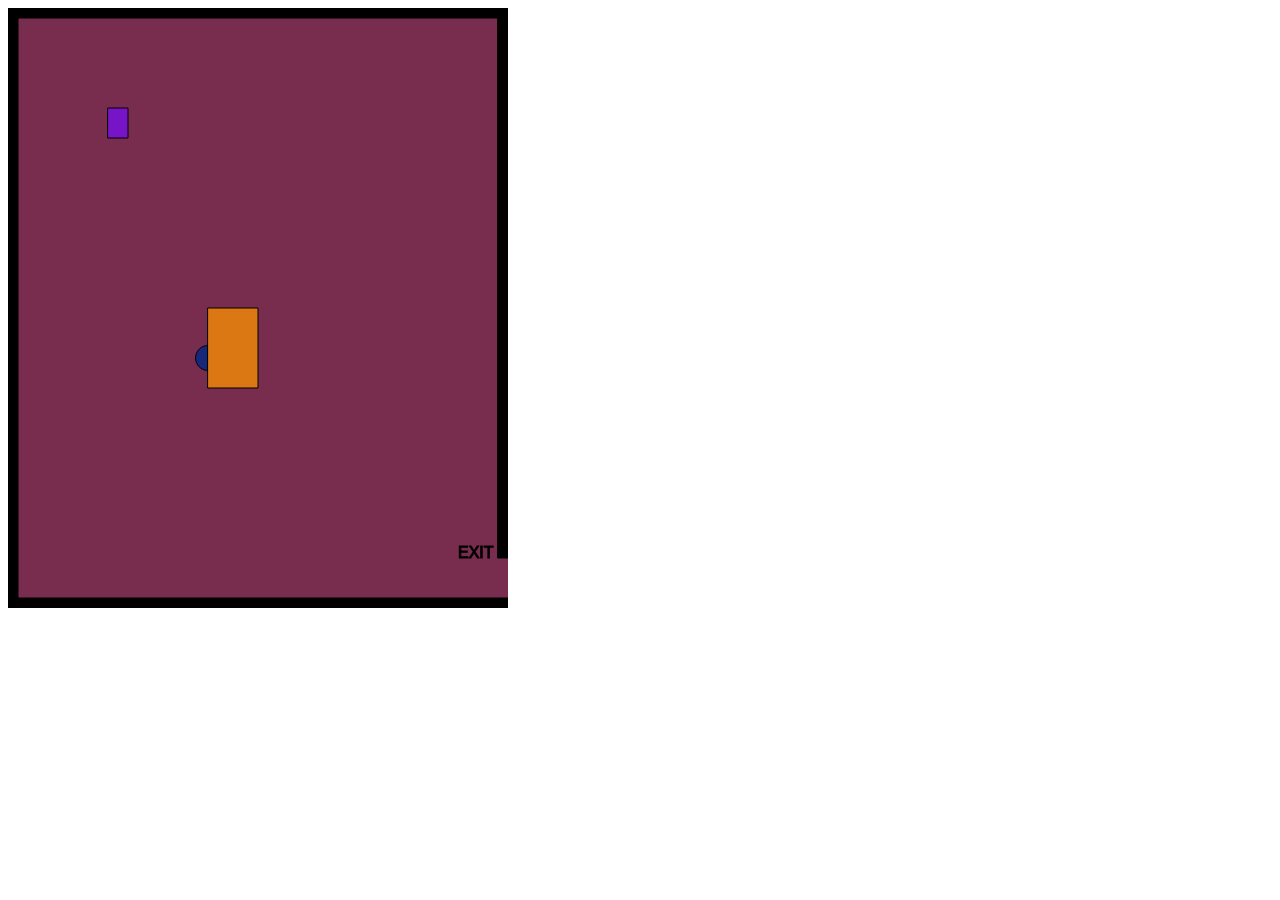
<file: Homework 15/index.html>
<html>
    <head>
        <title>first p5.js page!</title>
        <script src="js/p5.min.js"></script>
        <script src="js/rectangle.js"></script>
        <script src="js/sketch.js"></script>
    </head>
    <body>

    </body>
</html>
</file>
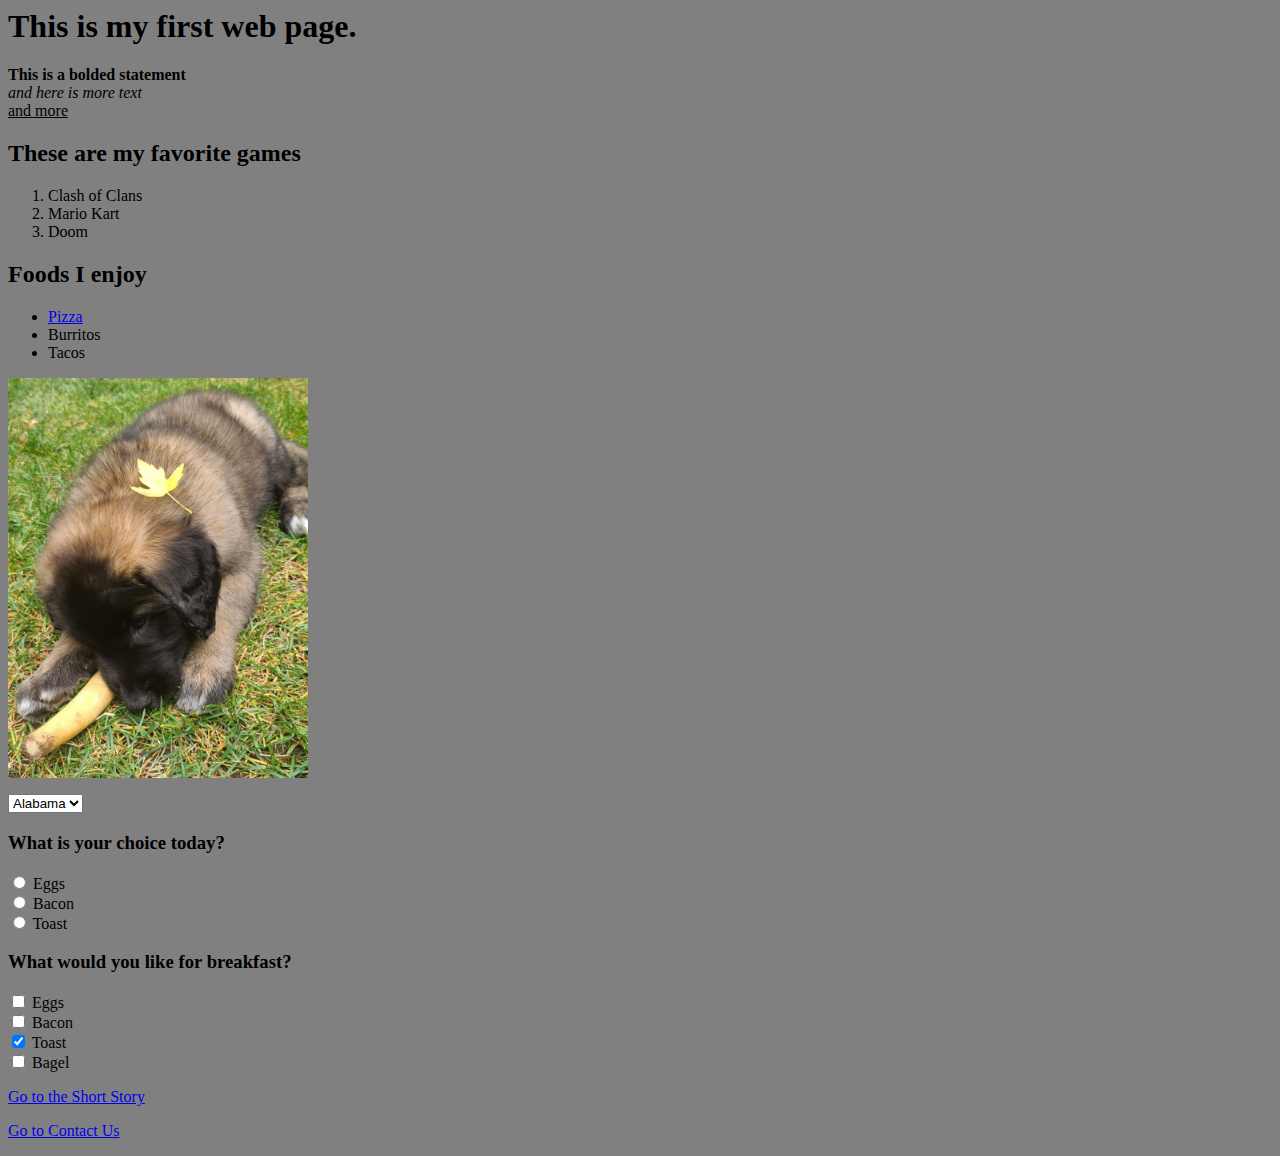
<file: Homework 6/page1.html>
<html>
    <title>First Page</title>
    <head></head>
    <body bgcolor="grey">
        <h1>This is my first web page.</h1>
        <b>This is a bolded statement</b><br>
           <i> and here is more text</i><br>
            <u>and more</u>
        <h2>These are my favorite games</h2>
            <ol>
                <li>Clash of Clans</li>
                <li>Mario Kart</li>
                <li>Doom</li>
            </ol>
        <h2>Foods I enjoy</h2>
            <ul>
                <li><a href="https://www.bigapizza.com/" target="_new">Pizza</a></li>
                <li>Burritos</li>
                <li>Tacos</li>
            </ul>

        <img src="./images/alice.jpeg" alt="This is our new puppy, Alice." title="This is our new puppy, Alice" 
        width="300" height="400">

        <p></p>
        <select>
                <option value="AL">Alabama</option>
                <option value="AK">Alaska</option>
                <option value="MT">Montana</option>

        </select>
        <h3>What is your choice today?</h3>
        <p></p>
        <input type="radio" name="food" value="Eggs"> Eggs<br>
        <input type="radio" name="food" value="Bacon"> Bacon<br>
        <input type="radio" name="food" value="Toast"> Toast
        <p></p>

        <h3>What would you like for breakfast?</h3>
        <p></p>
        <input type="checkbox" name="Eggs" value="Eggs"> Eggs<br>
        <input type="checkbox" name="Bacon" value="Bacon"> Bacon<br>
        <input type="checkbox" name="Toast" value="Toast" checked> Toast<br>
        <input type="checkbox" name="Bagel" value="Bagel"> Bagel
       
        <p><a href="page2.html">Go to the Short Story</a></p>
        <p><a href="page3.html">Go to Contact Us</a></p>
        
    </body>
</html>
</file>
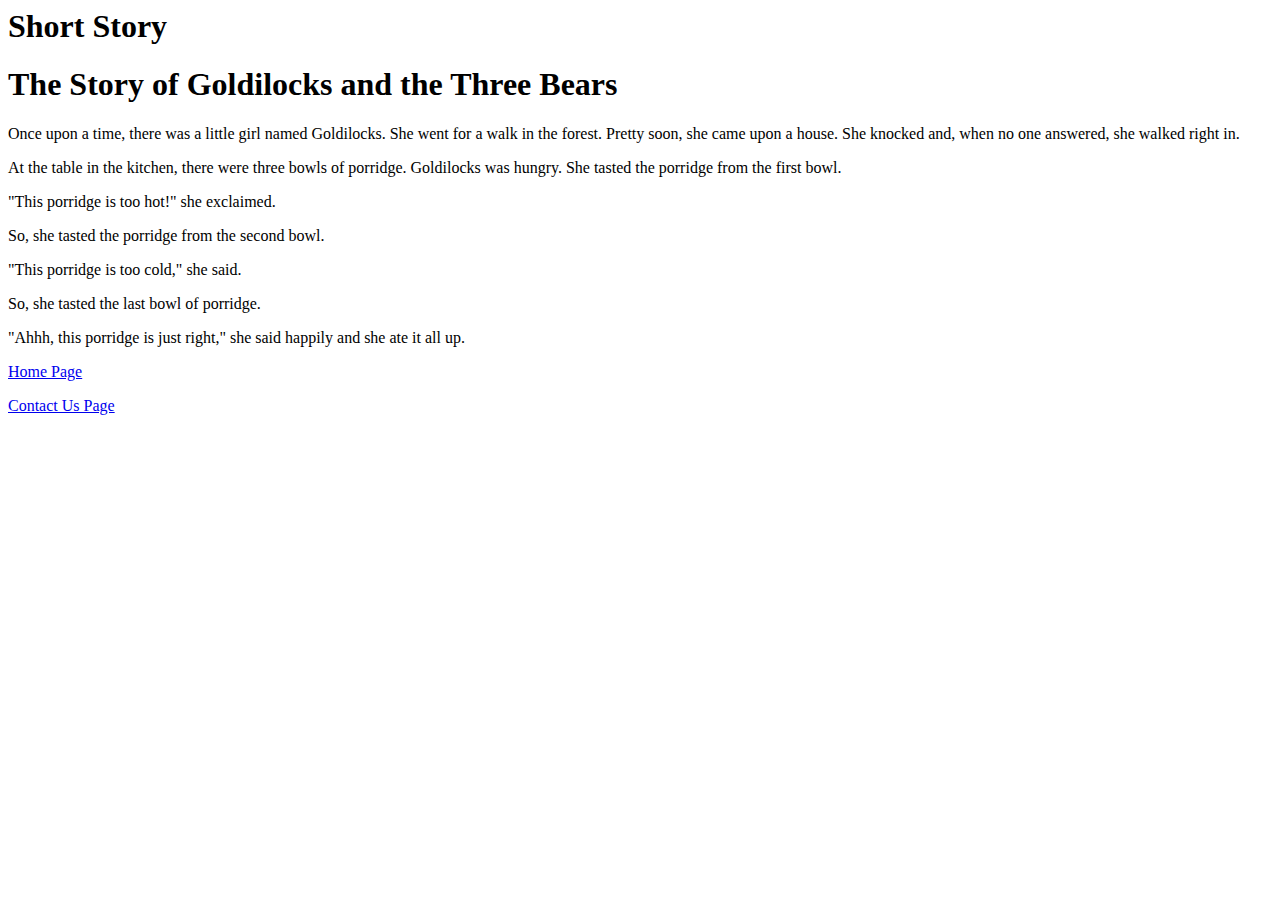
<file: Homework 6/page2.html>
<html>
    <title>Page 2</title>
    <head></head>
    <body>
        <h1>Short Story</h1>
        <p></p>
        <h1>The Story of Goldilocks and the Three Bears</h1>

        <p>Once upon a time, there was a little girl named Goldilocks. She went for a walk in the forest. Pretty soon, she came upon a house. She knocked and, when no one answered, she walked right in.</p>
        
        <p>At the table in the kitchen, there were three bowls of porridge. Goldilocks was hungry. She tasted the porridge from the first bowl.</p>
        
        <p>"This porridge is too hot!" she exclaimed.</p>
        
        <p>So, she tasted the porridge from the second bowl.</p>
        
        <p>"This porridge is too cold," she said.</p>
        
        <p>So, she tasted the last bowl of porridge.</p>
        
        <p>"Ahhh, this porridge is just right," she said happily and she ate it all up.</p>

        <p><a href="page1.html">Home Page</a></p>
        <p><a href="page3.html">Contact Us Page</a></p>

    </body>
</html>
</file>
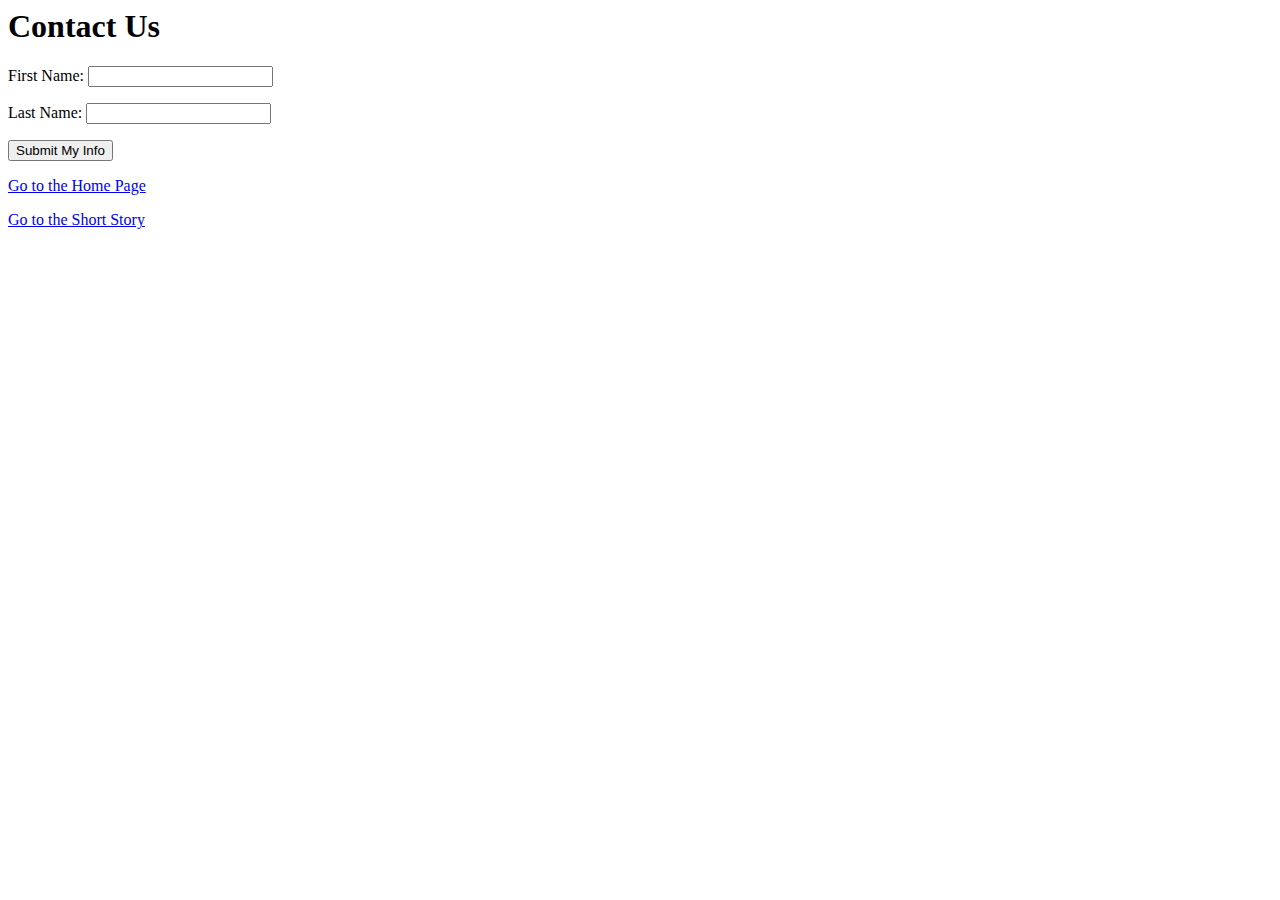
<file: Homework 6/page3.html>
<html>
    <title>Page 2</title>
    <head></head>
    <body>
        <h1>Contact Us</h1>
        <p></p>
        <form action="">
            <p>First Name: <input type="text" id="fName"></p>
            <p>Last Name: <input type="text" id="lName"></p>
            <button id="btnSubmit">Submit My Info</button>
        </form>
        <p><a href="page1.html">Go to the Home Page</a></p>
        <p><a href="page2.html">Go to the Short Story</a></p>
        
    </body>
</html>
</file>
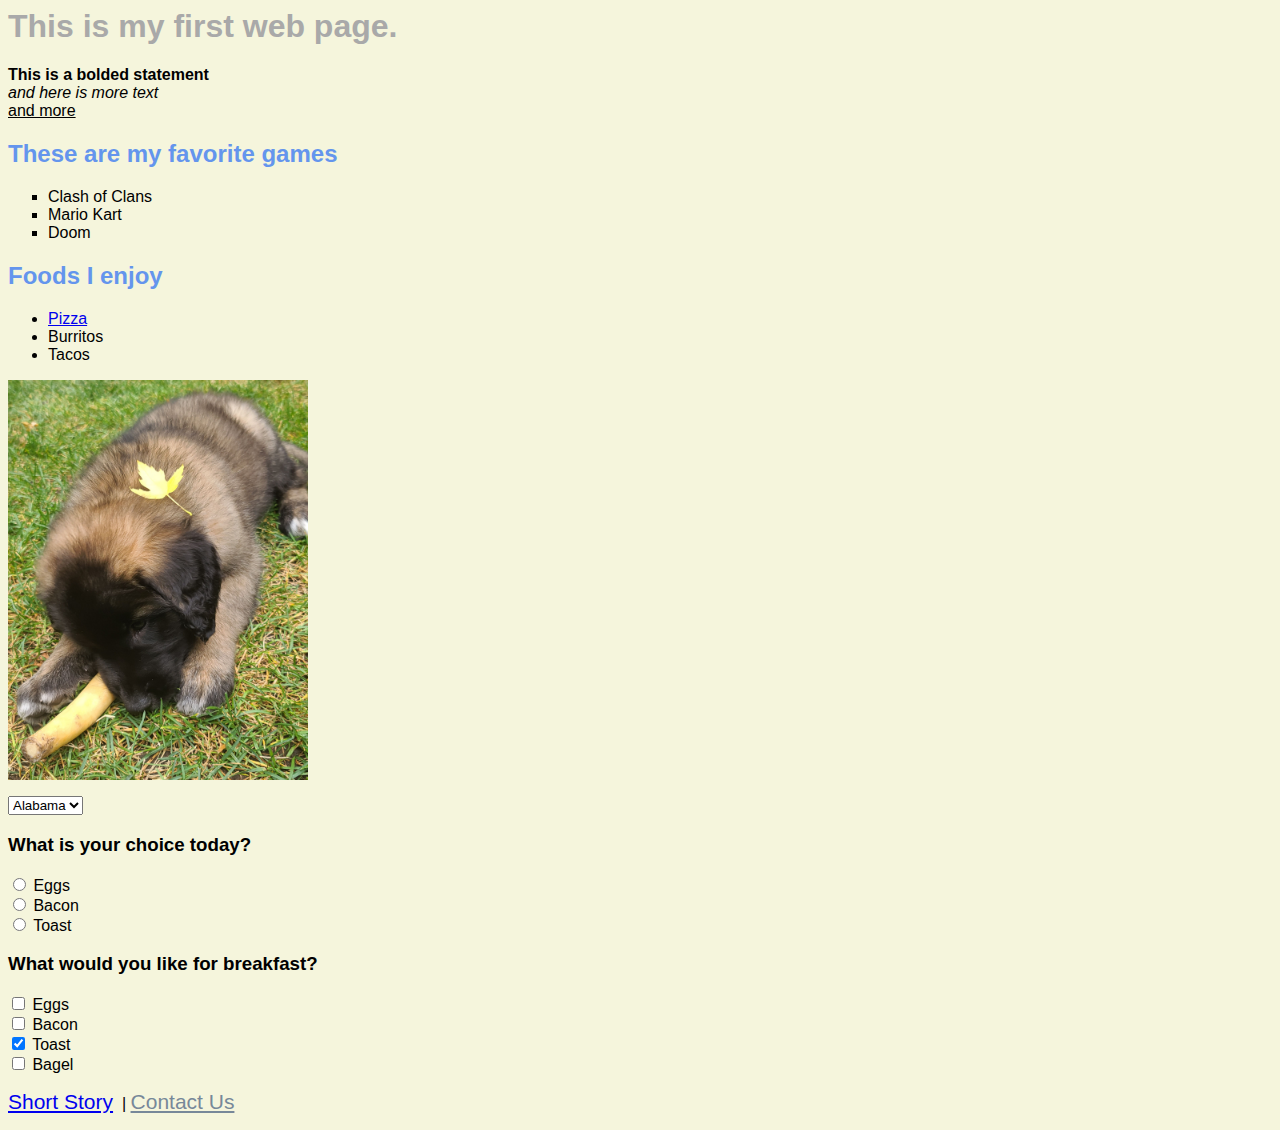
<file: Homework 7/page1.html>
<html>
    <title>First Page</title>
    <head>
       
        <!-- embedded styles-->
        <style>
            
            /* all these styles are looking for basic HTML tags */
            body{
                font-family:'Segoe UI', Tahoma, Geneva, Verdana, sans-serif;
            }
            h1{
                
                color:darkgrey;
            }

            h2{
                color:cornflowerblue;
            }
            ol{
                list-style-type: square;
            }
        </style>

    </head>
    <!-- inline style here-->
    <body style="background-color: beige;">
        <h1>This is my first web page.</h1>
        <b>This is a bolded statement</b><br>
           <i> and here is more text</i><br>
            <u>and more</u>
        <h2>These are my favorite games</h2>
            <ol>
                <li>Clash of Clans</li>
                <li>Mario Kart</li>
                <li>Doom</li>
            </ol>
        <h2>Foods I enjoy</h2>
            <ul>
                <li><a href="https://www.bigapizza.com/" target="_new">Pizza</a></li>
                <li>Burritos</li>
                <li>Tacos</li>
            </ul>

        <img src="./images/alice.jpeg" alt="This is our new puppy, Alice." title="This is our new puppy, Alice" 
        width="300" height="400">

        <p></p>
        <select>
                <option value="AL">Alabama</option>
                <option value="AK">Alaska</option>
                <option value="MT">Montana</option>

        </select>
        <h3>What is your choice today?</h3>
        <p></p>
        <input type="radio" name="food" value="Eggs"> Eggs<br>
        <input type="radio" name="food" value="Bacon"> Bacon<br>
        <input type="radio" name="food" value="Toast"> Toast
        <p></p>

        <h3>What would you like for breakfast?</h3>
        <p></p>
        <input type="checkbox" name="Eggs" value="Eggs"> Eggs<br>
        <input type="checkbox" name="Bacon" value="Bacon"> Bacon<br>
        <input type="checkbox" name="Toast" value="Toast" checked> Toast<br>
        <input type="checkbox" name="Bagel" value="Bagel"> Bagel
       
        <p><a href="page2.html" style="font-size:21px;">Short Story</a>
        <!-- another inline style-->
        &nbsp;|&nbsp;<a href="page3.html" style="font-size: 21px; color:lightslategrey;">Contact Us</a></p>
        
    </body>
</html>
</file>
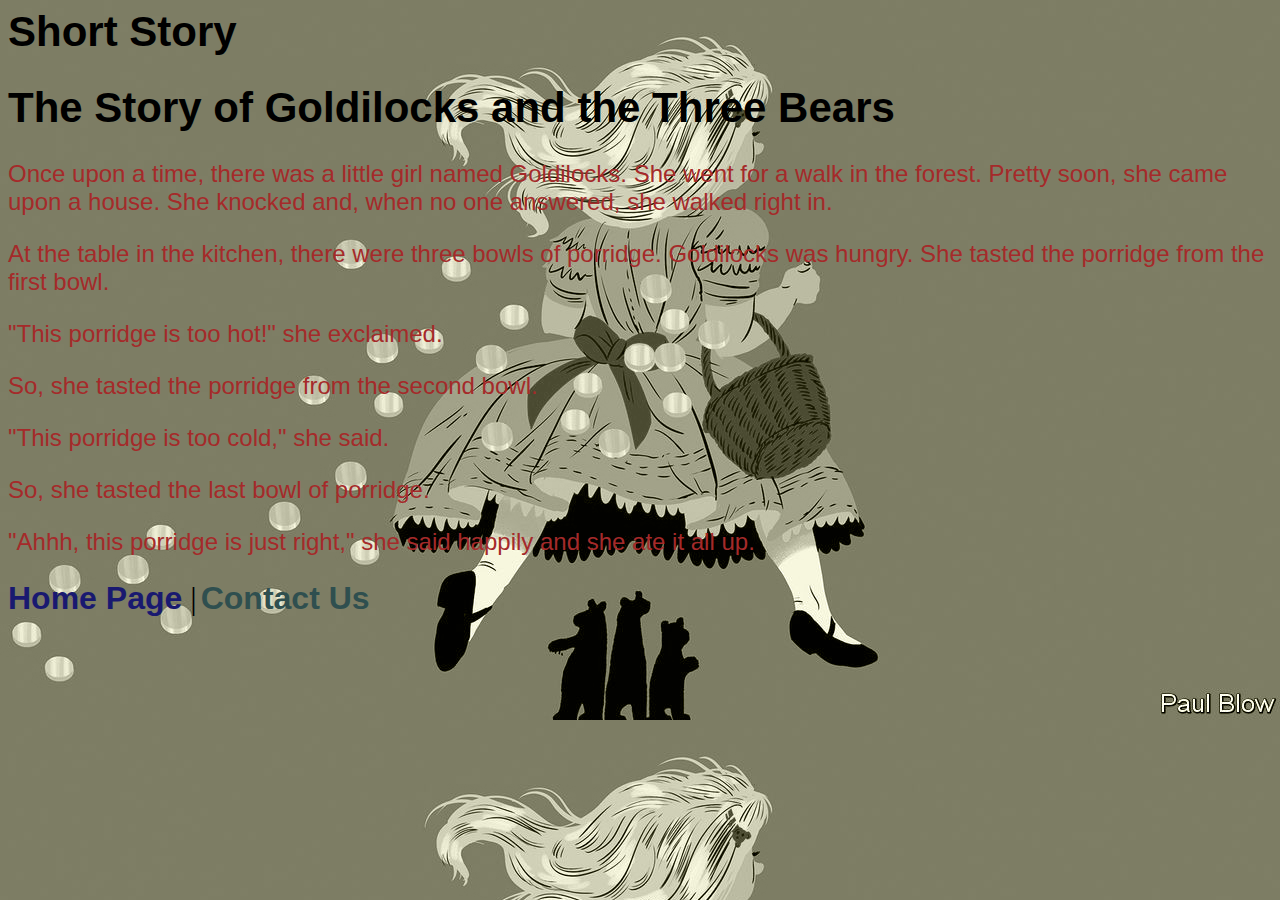
<file: Homework 7/page2.html>
<html>
    <title>Page 2</title>
    <head>
        <!-- this is how to we link to an external style sheet that we wrote-->
        <link rel="stylesheet" type="text/css" href="css/mainstyle.css">

    </head>
    <body>
        <!-- this is the class attribute that the style sheet is looking for -->
        <h1 class="title">Short Story</h1>
        <p></p>
        <h1 class="title">The Story of Goldilocks and the Three Bears</h1>

        <p class="content">Once upon a time, there was a little girl named Goldilocks. She went for a walk in the forest. Pretty soon, she came upon a house. She knocked and, when no one answered, she walked right in.</p>
        
        <p class="content">At the table in the kitchen, there were three bowls of porridge. Goldilocks was hungry. She tasted the porridge from the first bowl.</p>
        
        <p class="content">"This porridge is too hot!" she exclaimed.</p>
        
        <p class="content">So, she tasted the porridge from the second bowl.</p>
        
        <p class="content">"This porridge is too cold," she said.</p>
        
        <p class="content">So, she tasted the last bowl of porridge.</p>
        
        <p class="content">"Ahhh, this porridge is just right," she said happily and she ate it all up.</p>

        <!-- this is the id attribute that the style sheet is looking for -->
        <p><a href="page1.html" id="home">Home Page</a>
        &nbsp;<span style="font-size:32px">|</span>&nbsp;<a href="page3.html" id="contact">Contact Us</a></p>

    </body>
</html>
</file>
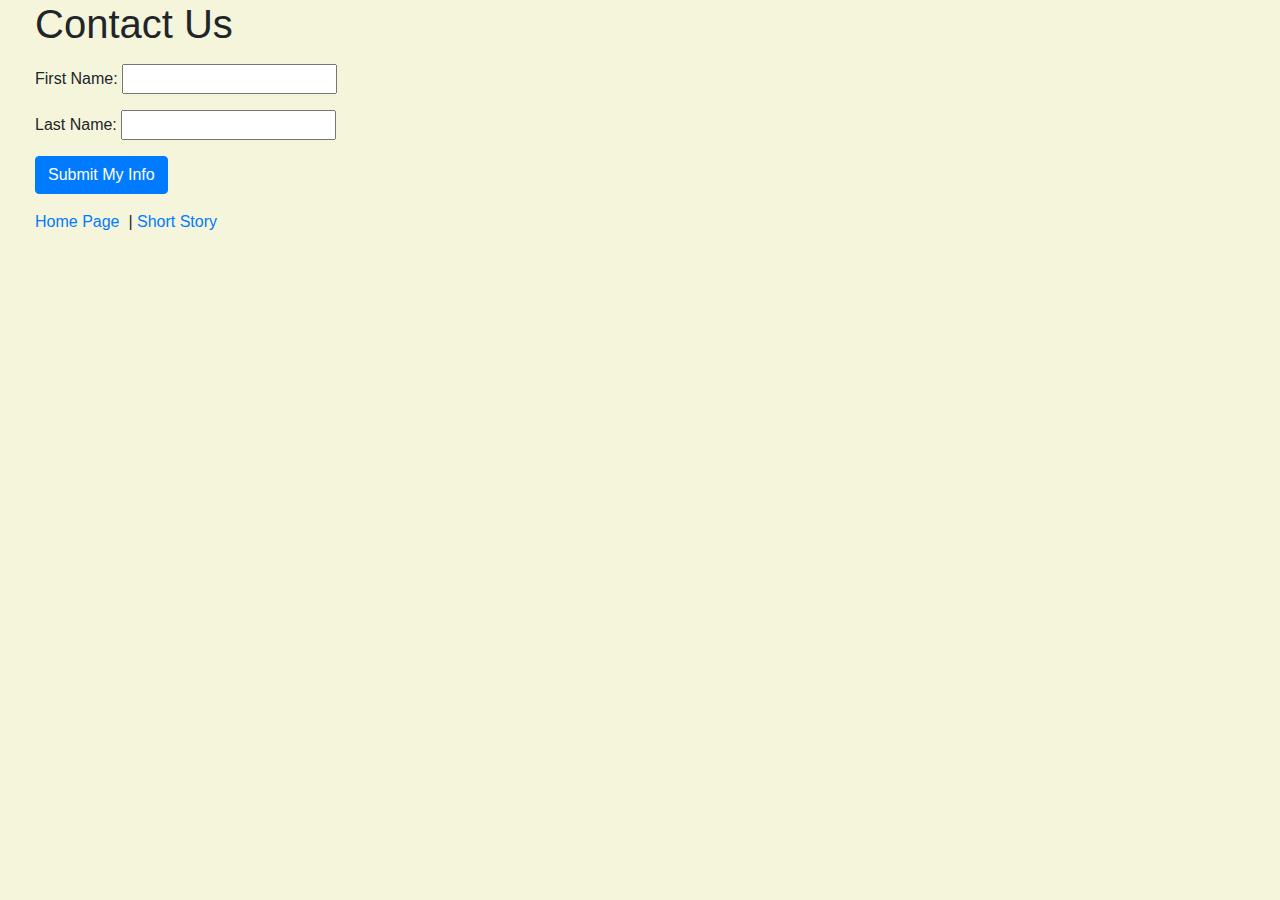
<file: Homework 7/page3.html>
<html>
    <title>Contact Us</title>
    <head>
        <!-- this is the external style sheet from Bootstrap using a CDN-->
        <link rel="stylesheet" href="https://stackpath.bootstrapcdn.com/bootstrap/4.3.1/css/bootstrap.min.css" integrity="sha384-ggOyR0iXCbMQv3Xipma34MD+dH/1fQ784/j6cY/iJTQUOhcWr7x9JvoRxT2MZw1T" crossorigin="anonymous">
        <script src="https://stackpath.bootstrapcdn.com/bootstrap/4.3.1/js/bootstrap.min.js" integrity="sha384-JjSmVgyd0p3pXB1rRibZUAYoIIy6OrQ6VrjIEaFf/nJGzIxFDsf4x0xIM+B07jRM" crossorigin="anonymous"></script>
            </head>

    </head>
    <body style="background-color: beige;">
        <div style="margin-left: 35px;">
        <h1>Contact Us</h1>
        <p></p>
        <form action="">
            <p>First Name: <input type="text" id="fName"></p>
            <p>Last Name: <input type="text" id="lName"></p>
            <button id="btnSubmit" class="btn btn-primary">Submit My Info</button>
        </form>
        <p><a href="page1.html">Home Page</a>
        &nbsp;|&nbsp;<a href="page2.html">Short Story</a></p>
    </div>
    </body>
</html>
</file>
<file: Homework 7/css/mainstyle.css>
/* this just looks for any body tags in the page */
body{
    background-color: beige;
    background-image: url('../images/goldilocks.jpg');
    background-blend-mode:luminosity;
}

/* this is a class selector */
.content{
    font-family: Impact, Haettenschweiler, 'Arial Narrow Bold', sans-serif;
    font-size: 24px;
    color:brown;
}

/* this is a class selector */
.title
{
    font-family:'Franklin Gothic Medium', 'Arial Narrow', Arial, sans-serif;
    font-size: 42px;
    color:black;
}

/* this is an id selector */
#home{
    color:midnightblue;
}

/* this is an id selector */
#contact{
    color:darkslategray;
}

a:hover{
    text-decoration: underline;
}

a{
    text-decoration: none;
    font-size: 32px;
    font-family: Arial, Helvetica, sans-serif;
    font-weight: 700;
}
</file>
